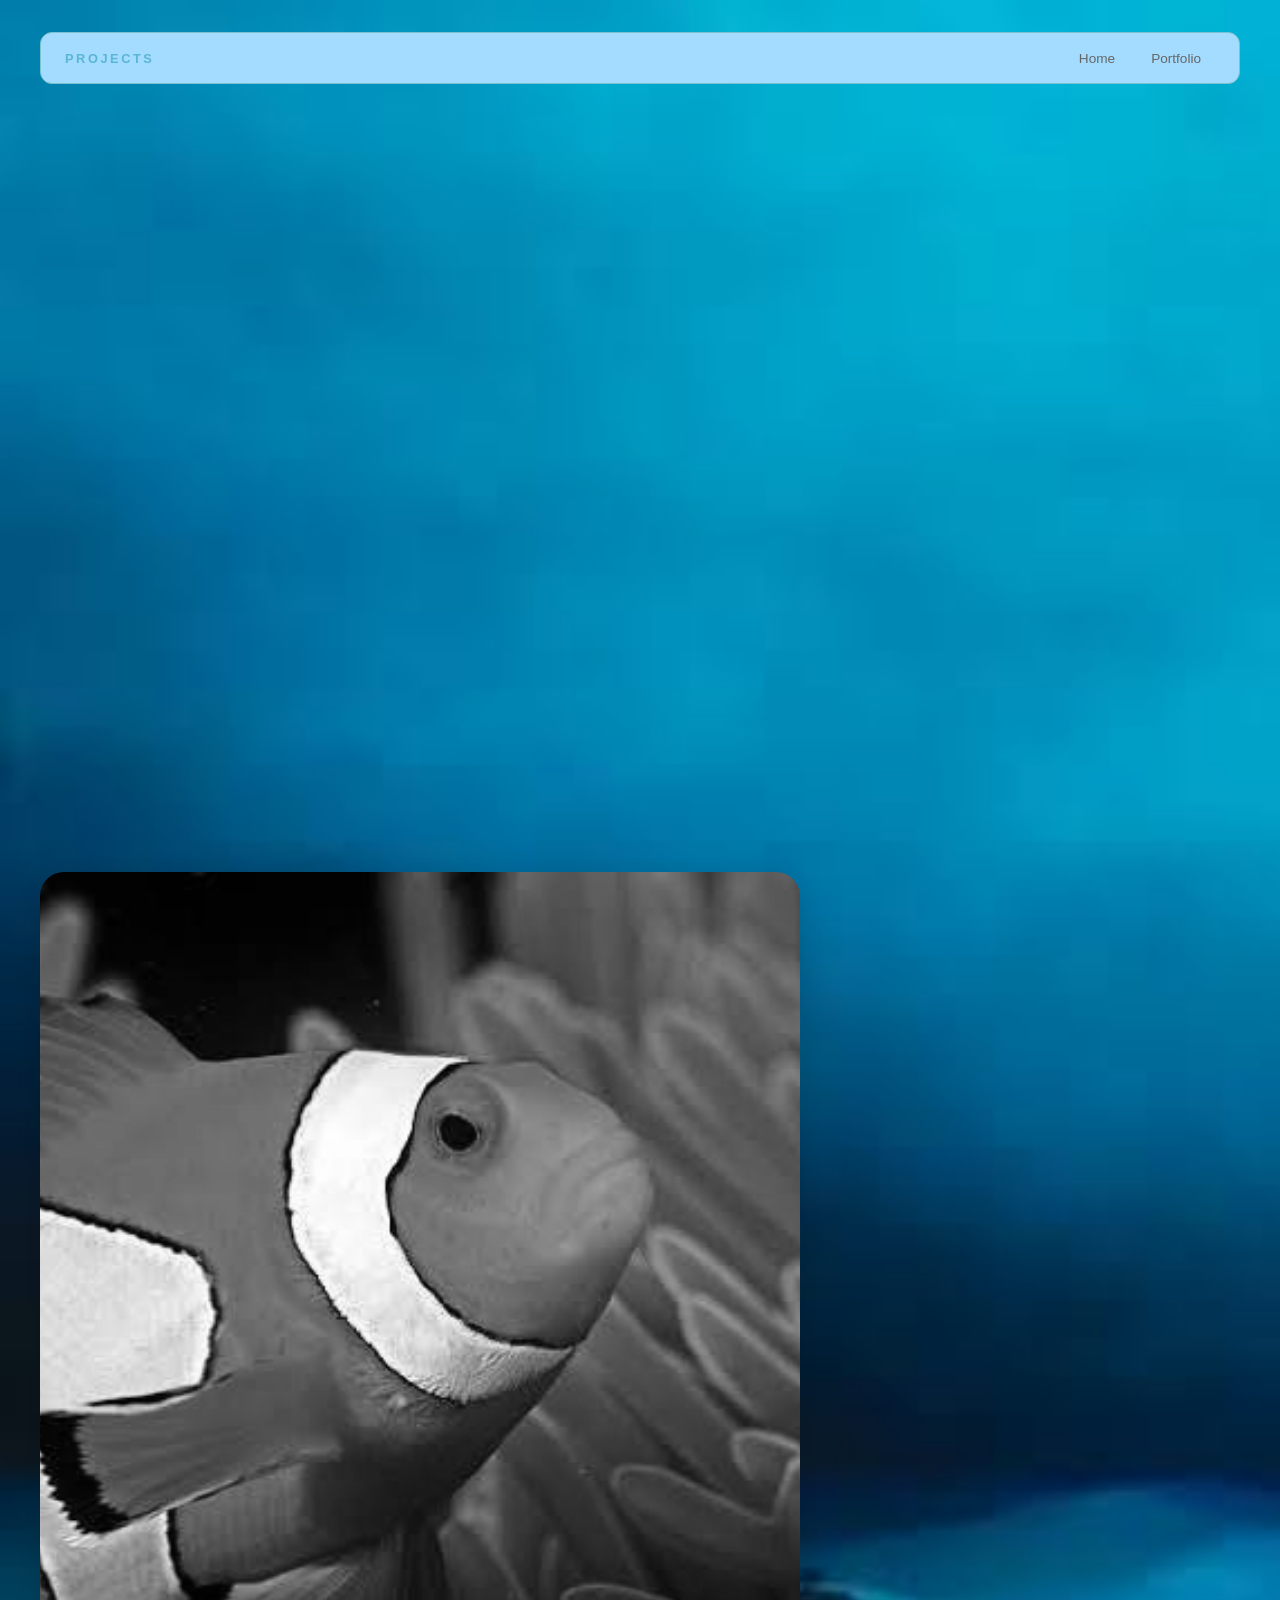
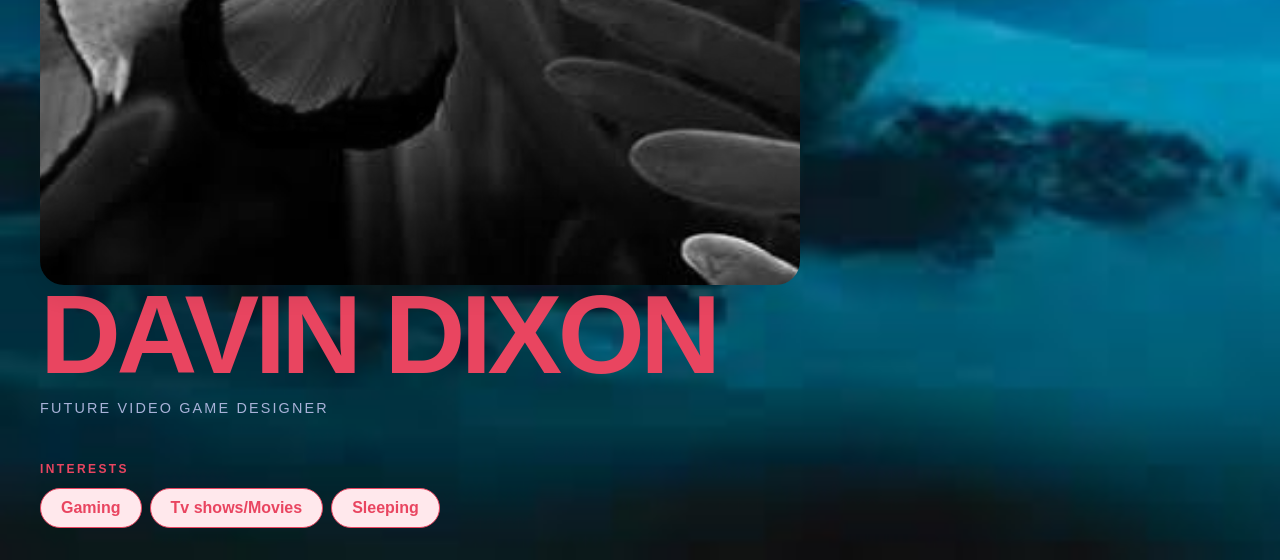
<file: index.html>
<!DOCTYPE html>
<html>

<head>
  <title>The deepdive</title>
  <link rel="stylesheet" href="style.css" />
</head>

<body>
  <!-- All content goes here -->
  <div id="all-contents">
    <nav>
    <h1>Projects</h1>
    <ul id="nav-ul">
      <li class="nav-li"><a href="index.html">Home</a></li>
      <li class="nav-li"><a href="portfolio.html">Portfolio</a></li>
    </ul>
     </nav>
    <main>
    <!-- Other HTML you've already added -->
     </main>
    
      <div class="sidebar">
<img class="sidebar-img" src="fish.jpeg" Alt="My image"/>
   
</div>

      <div class="content">
        <h2> Davin Dixon</h2>
        <p>Future video game designer</p>
        <div id="interests">
          <h3>Interests</h3>
          <ul>
            <li>Gaming</li>
            <li>Tv shows/Movies</li>
            <li>Sleeping</li>
          </ul>
        </div>
      </div>
  </main>
  </div>
</body>

</html>
</file>
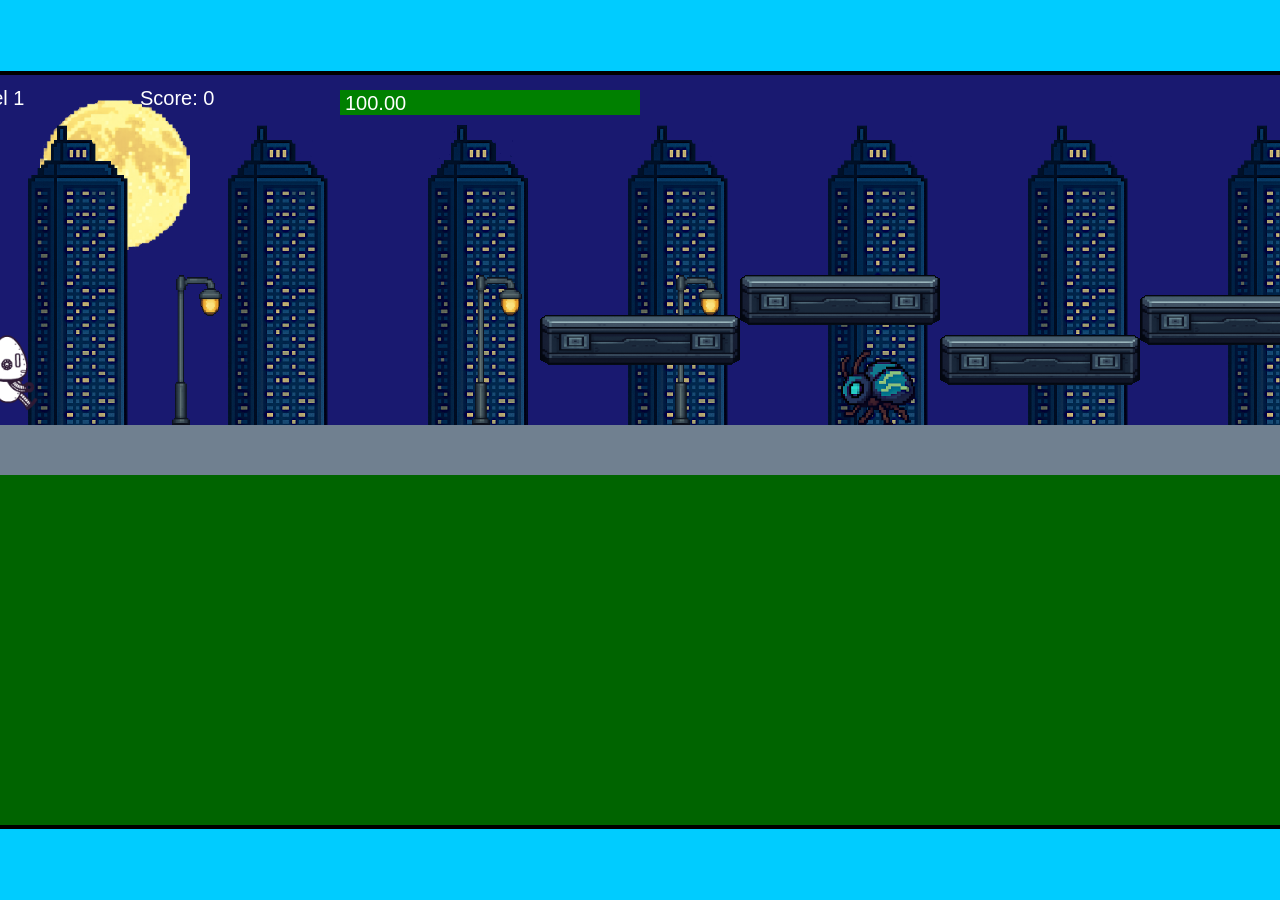
<file: fsd-projects/runtime/index.html>
<!DOCTYPE html>
<html lang="en">
  <head>
    <meta charset="UTF-8" />
    <meta name="viewport" content="width=device-width, initial-scale=1.0" />
    <title>Runtime Neo</title>
    <link rel="stylesheet" href="runtime.css" />
    <script src="https://code.jquery.com/jquery-3.1.0.js"></script>
    <script src="setup.js"></script>
    <script src="levels.js"></script>
    <script src="scenery.js"></script>
    <script src="student.js"></script>
    <script src="main.js"></script>
  </head>
  <body id="body">
    <canvas id="gameCanvas" width="1400" height="750"></canvas>
    <img id="player" src="images/halle.png" />
    <img id="projectile" src="images/projectile.png" />
    <img id="basicPlatform" src="images/interactable/basicPlatform.png" />
    <img id="spikes" src="images/interactable/spikes.png" />
    <img id="bug" src="images/interactable/bug.png" />
    <img id="healthUp" src="images/interactable/healthUp.png" />
    <img id="flag" src="images/interactable/flag.png" />
    <img id="moon" src="images/backgrounds/moon.png" />
    <img id="building" src="images/backgrounds/building.png" />
    <img id="lamp" src="images/backgrounds/lamp.png" />
  </body>
</html>
</file>
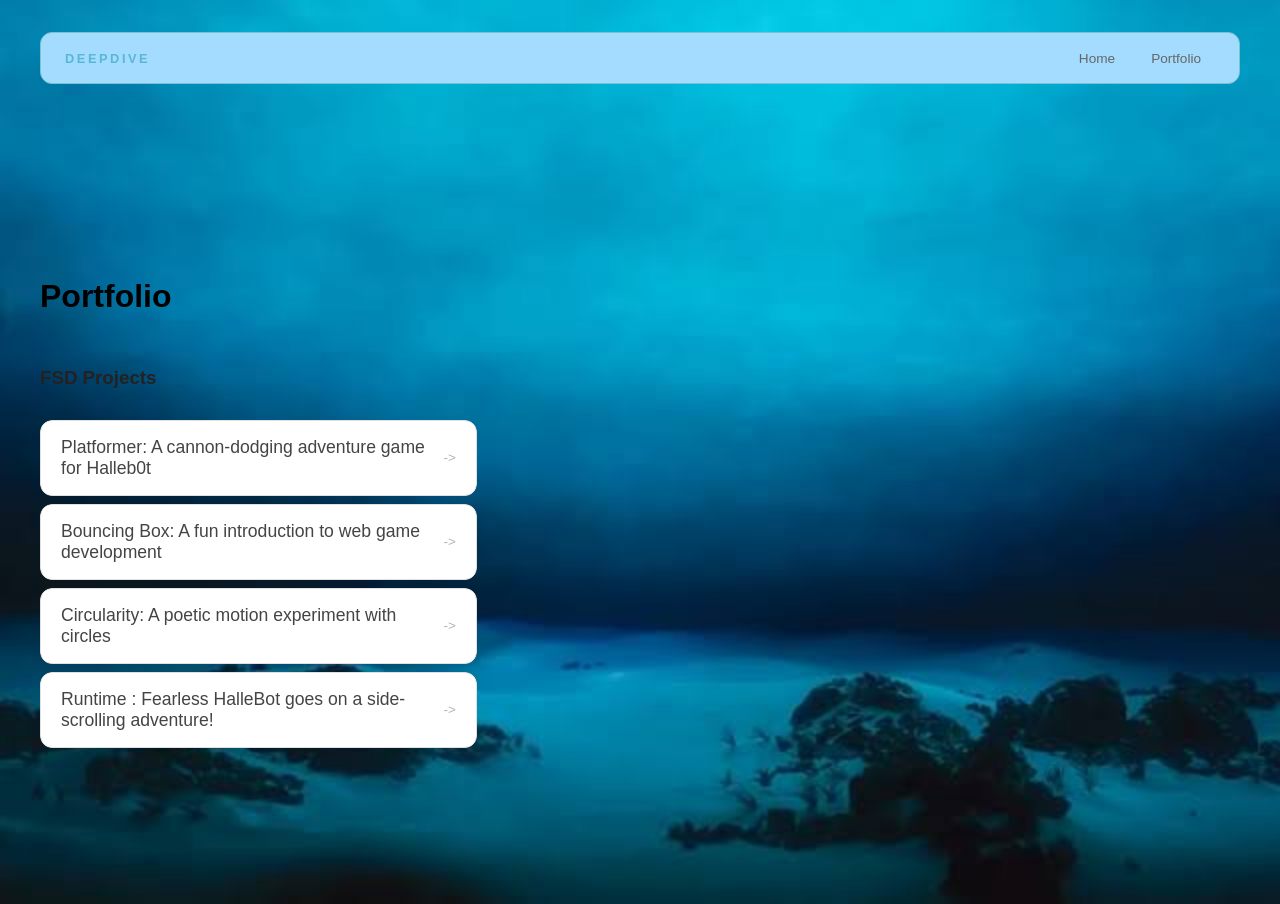
<file: portfolio.html>
<!DOCTYPE html>
<html>
  <head>
    <title>DeepDive</title>
  <link rel="stylesheet" href="style.css" />
  </head>

  <body>
    <!-- All content goes here -->
    <div id="all-contents">
       <nav>
<h1>Deepdive</h1>
<ul id="nav-ul">
<li class="nav-li">
  <a href="index.html">Home</a>
</li>
<li class="nav-li">
  <a href="portfolio.html">Portfolio</a>
</li>
</ul>  
</nav>

  <main>
<div class="content">
    <h1>Portfolio</h1>
    <h3>FSD Projects</h3>
    <ul id="portfolio">
<li>
  <a href="fsd-projects/platformer/">Platformer: A cannon-dodging adventure game for Halleb0t</a>
</li>
<li>
  <a href="fsd-projects/bouncing-box/">Bouncing Box: A fun introduction to web game development</a>
</li>
<li>
  <a href="fsd-projects/circularity/">Circularity: A poetic motion experiment with circles</a>
</li>
<li>
 <a href="fsd-projects/runtime/">Runtime : Fearless HalleBot goes on a side-scrolling adventure!</a>
</li>
    </ul>

    <!-- ASD Projects will go here -->

  </div>
  </main>
    </div>
  </body>
</html>
</file>
<file: style.css>
* {
  box-sizing: border-box;
}

body {
  margin: 0;
  background: #bfd8ff;
  color: #222;
  font-family: "Helvetica Neue", Arial, sans-serif;
}

#all-contents {
  max-width: 1500px;
  min-height: 100vh;
  margin: 0 auto;
  padding: 32px 40px;
}
main {
  display: grid;
  grid-template-columns: minmax(220px, 1fr) minmax(420px, 1.6fr);
  align-items: center;
  min-height: calc(100vh - 160px);
  gap: clamp(32px, 5vw, 80px);
}

.sidebar {
  width: 100%;
}

.content {
  display: flex;
  flex-direction: column;
  align-items: flex-start;
  gap: 12px;
}

h2 {
  margin: 0;
  font-size: clamp(4rem, 10vw, 7rem);
  line-height: 0.9;
  font-weight: 900;
  letter-spacing: -0.04em;
  text-transform: uppercase;
  color: #000;
}

.content > p {
  margin: 0;
  color: #999;
  font-size: 0.9rem;
  text-transform: uppercase;
  letter-spacing: 0.15em;
  line-height: 1.4;
}
h2 {
  color: #e94560; /* bright accent */
}

.content p {
  color: #a8b2d8;
}
#interests {
  margin-top: 32px;
  width: 100%;
}

#interests h3 {
  margin: 0 0 12px;
  font-size: 0.75rem;
  font-weight: 700;
  text-transform: uppercase;
  letter-spacing: 0.2em;
  color: #aaa;
}

#interests ul {
  list-style: none;
  margin: 0;
  padding: 0;
  display: flex;
  flex-wrap: wrap;
  gap: 8px;
}

#interests li {
  color: #555;
  font-size: 1rem;
  font-weight: 600;
  padding: 10px 20px;
  background: #fff;
  border: 1px solid #ddd;
  border-radius: 100px;
  transition:
    background 0.25s ease,
    color 0.25s ease,
    transform 0.25s ease;
  cursor: default;
}

#interests li:hover {
  background: #030303df;
  color: #3b8291;
  border-color: #000000;
  transform: translateY(-2px);
}
#interests h3 {
  color: #e94560;
}

#interests li {
  background: #ffe8ec;
  border-color: #e94560;
  color: #e94560;
}

#interests li:hover {
  background: #e94560;
  color: #fff;
}
.sidebar-img {
  width: 100%;
  max-width: 760px;
  aspect-ratio: 3 / 4;
  object-fit: cover;
  display: block;
  border-radius: 16px;
  filter: grayscale(100%);
  box-shadow: 0 8px 30px rgba(0, 0, 0, 0.12);
  transition:
    filter 0.4s ease,
    transform 0.4s ease,
    box-shadow 0.4s ease;
}

.sidebar-img:hover {
  filter: grayscale(0%);
  transform: translateY(-4px);
  box-shadow: 0 16px 40px rgba(0, 0, 0, 0.18);
}
.sidebar-img {
  width: 100%;
  max-width: 760px;
  aspect-ratio: 3 / 4;
  object-fit: cover;
  display: block;
  border-radius: 24px;
  box-shadow: 0 8px 30px rgba(0, 0, 0, 0.12);
}
nav {
  display: flex;
  justify-content: space-between;
  align-items: center;
  margin-bottom: 48px;
  padding: 16px 24px;
  background: #a3dcff;
  border: 1px solid #7bc2d0;
  border-radius: 12px;
}

nav h1 {
  margin: 0;
  font-size: 0.8rem;
  font-weight: 700;
  text-transform: uppercase;
  letter-spacing: 0.2em;
  color: #5bb5d4;
}

#nav-ul {
  list-style: none;
  display: flex;
  gap: 8px;
  margin: 0;
  padding: 0;
}

.nav-li a {
  color: #666;
  text-decoration: none;
  font-size: 0.85rem;
  font-weight: 500;
  padding: 6px 14px;
  border-radius: 8px;
  transition:
    background 0.25s ease,
    color 0.25s ease;
}

.nav-li a:hover {
  background: #67b4de;
  color: #080808;
}
/* Portfolio styles */
.content h1 {
  color: black;
}

#portfolio {
  list-style: none;
  margin: 0;
  padding: 0;
  width: 100%;
  display: flex;
  flex-direction: column;
  gap: 8px;
}

#portfolio li {
  border-radius: 12px;
  overflow: hidden;
}

#portfolio a {
  display: flex;
  justify-content: space-between;
  align-items: center;
  text-decoration: none;
  color: #444;
  padding: 16px 20px;
  font-size: 1.1rem;
  font-weight: 500;
  background: #fff;
  border: 1px solid #e0e0e0;
  border-radius: 12px;
  transition: background 0.25s ease, color 0.25s ease, transform 0.25s ease;
}

#portfolio a:hover {
  background: #000;
  color: #fff;
  transform: translateX(4px);
}

#portfolio a::after {
  content: "->";
  font-size: 0.85rem;
  opacity: 0.4;
  transition: opacity 0.25s ease;
  white-space: nowrap;
}

#portfolio a:hover::after {
  opacity: 1;
}

body {
    background-image: url('Ocean.jpeg');
    background-repeat: no-repeat;
   background-size: cover;
  }
</file>
<file: fsd-projects/runtime/runtime.css>
/* runtime.css */
/* Styles for Runtime Neo auto-runner game */

img {
  display: none;
}

#gameCanvas {
  position: absolute;
  border: 4px solid #000;
  top: 50%;
  left: 50%;
  transform: translate(-50%, -50%);
}

body {
  margin: 0;
  background-color: #00ccff;
  font-family: Arial, sans-serif;
  text-align: center;
  overflow: hidden;
}
</file>
